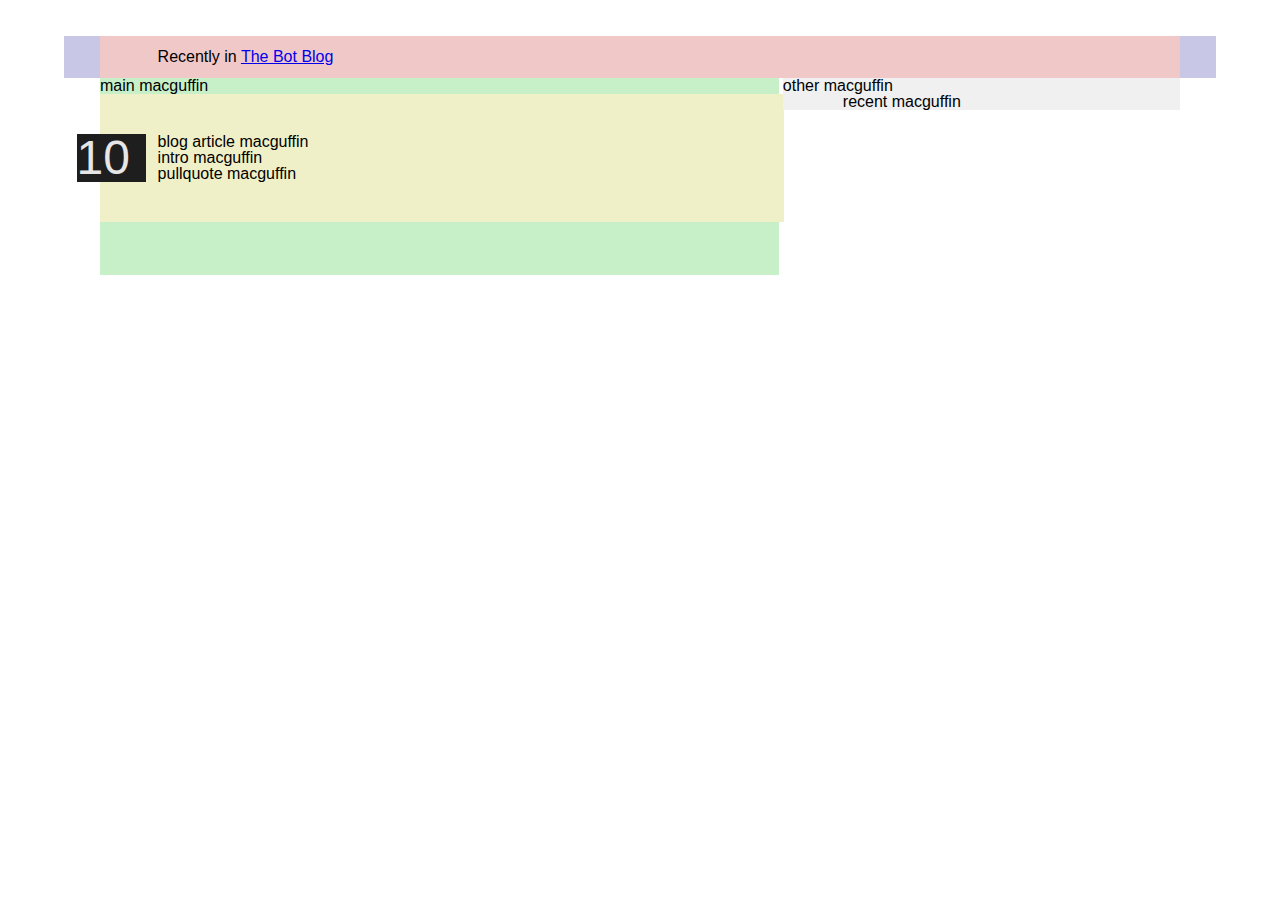
<file: flexible_grid/index.html>
<html>	
  <head>
    <link rel="stylesheet" href="reset.css" type="text/css" />
    <link rel="stylesheet" href="style_percent.css" type="text/css" />
    <!--<link rel="stylesheet" href="style.css" type="text/css" />-->
  </head>
  <body>
    <div class="page ">
      <div class="blog section  "/>
	<h1 class="lede">Recently in <a href="#"> The Bot Blog</a></h1>
        <div class="blog main">
		<p>main macguffin</p>
          <div class="blog article">
            <div class="date">10</div>
	    <p> blog article macguffin </p>
            <div class="introduction ">
		    <p> intro macguffin </p>
              <div class="pullquote ">
		  <p> pullquote macguffin </p>
              </div>
            </div>
          </div>
        </div>
        <div class="other ">
		    <p> other macguffin </p>
           <div class="recent_entries">
		    <p> recent macguffin </p>
           </div>
        </div>
        </div>
      </div>
    </div>
  </body>
</html>
</file>
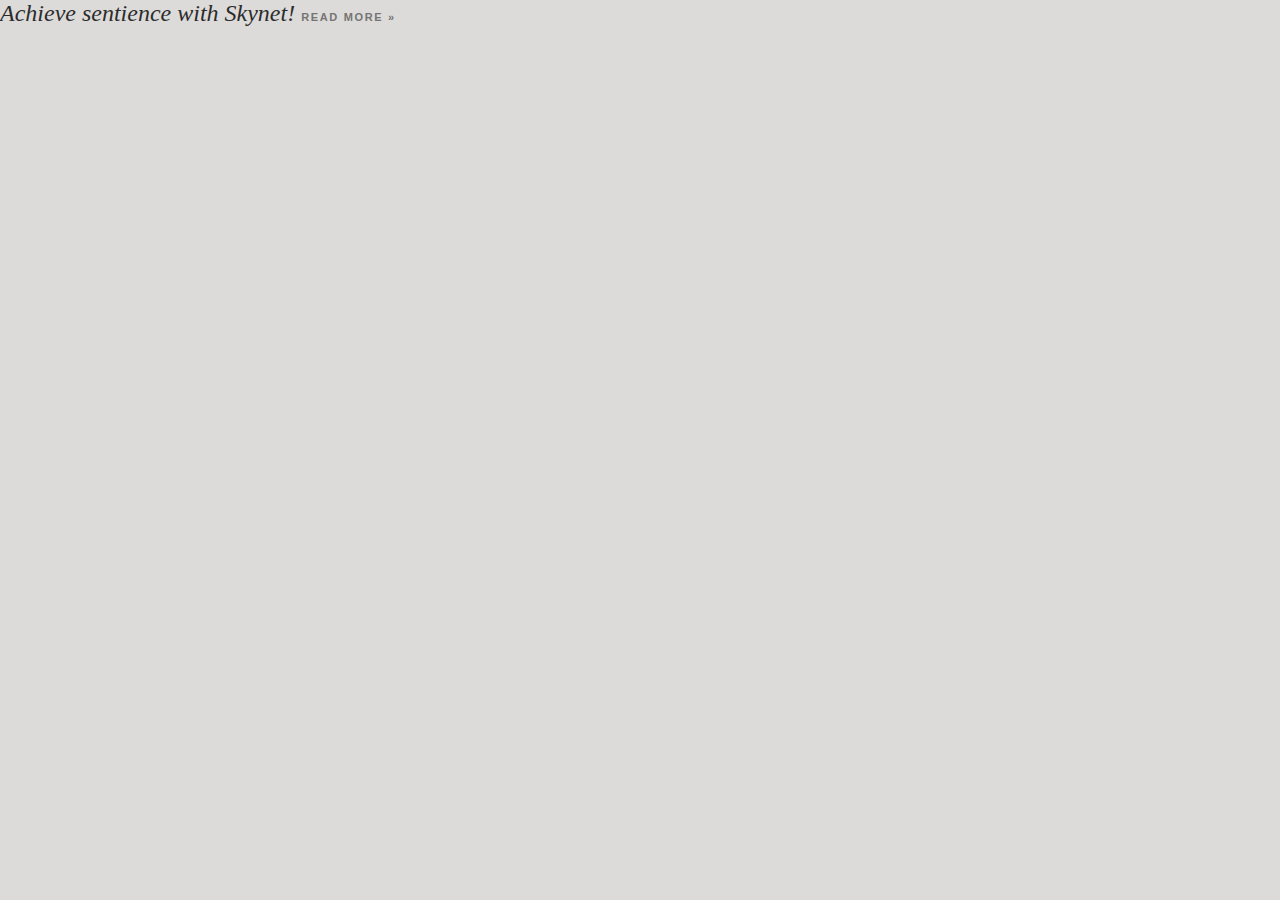
<file: flexible_typesetting/index.html>
<html>
 <head>
   <link rel="stylesheet" href="reset.css" type="text/css" charset="utf-8"/>
   <link rel="stylesheet" href="style.css" type="text/css" charset="utf-8"/>
 </head>
 <body>
   <h1>Achieve sentience with Skynet! <a href="#">Read More &raquo;</a></h1>
 </body>
</html>
</file>
<file: flexible_grid/style_percent.css>
/* spec width, or measurements in px will usually mean a 
 * base width as referred to by spec in the responsive book */
.page {
	margin: 36px auto;
	/*width: 960px;*/
	width: 90%;
	background-color: rgba(200,200,230,1);
	font-family:arial,sans-serif;
}

.lede {
	/*padding: 0 48px 0 48px*/
	padding: 0.8em  5.33333333%; /* 48px/900px */
}

.blog {
	margin: 0 auto 53px;
	/*width: 900px;*/
        /* 900px / 960px *  , basing off of context width 
        (context beign div.page) rather than base font size*/ 
	width: 93.75%; 
	background-color: rgba(240,200,200,1);
}

.blog .main {
	float: left;
	/*width:566px;*/
	/*context is 900px div.blog, so 566px/900px */
	width:62.8888889%; 
	background-color: rgba(200,240,200,1);
}

.blog .article  {
	float: left;
	/*context is main, spec width 566px*/
	/* line up the text with the title padding */
	/* the intent is to make the text take up a spec width of 474px */
        padding: 40px 8.48056537%; /* 48px/566px */
	width : 83.74558303886925%;/*474px/566px */
	background-color: rgba(240,240,200,1);
}

.date {
	float:left;
	width: 69px;
	margin-left: -81px;

	background-color:rgba(30,30,30,1);
	/* relative to base size */
	font-size: 3em;
	color:rgba(230,230,230,1);
}


.blog .other {
	float: right;
	/*width: 331px*/;
       /*331px / 900px*/
	width:36.7777778%; 
	background-color: rgba(240,240,240,1);
}

.blog .other .recent_entries {
	margin: 0 auto;
	width: 69.7885196%; /* 231px / 331px */
}
</file>
<file: flexible_grid/style.css>
/*div {
	border: 1px solid black;
}*/

/*.container:before, 
.container:after{
	content:"";
	display:table;
}
.container:after  {
	clear:both;
}
.container {
	zoom:1;
}*/

.page {
	/*margin: 36px auto;*/
	margin: 2.25em auto;
	/*width: 960px;*/
	width: 60em;

	background-color: rgba(200,200,230,1);
}

.blog {
	/*margin: 0 auto 53px;*/
	margin: 0 auto 3.3125em;
	/*width: 900px;*/
	width: 56.25em;

	background-color: rgba(240,200,200,1);
}

.blog .main, .blog .main .article {
	float: left;
	/*width:566px;*/
	width:35.375em;

	background-color: rgba(200,240,200,1);
}

.blog .other {
	float: right;
	/*width: 331px*/;
	width: 20.6875em;

	background-color: rgba(240,240,240,1);
}
</file>
<file: flexible_typesetting/style.css>
body {
	background-color: #DCDBD9;
	color: #2C2C2C;
	/* set base type size to the browser's default.  use
	 * ems to size up or down from here. */
	font: normal 100% Cambria, Georgia, serif;
}

h1 {
	/*think in terms  ratio=(target font size )/(context or containing font size)*/
	/* aka "target / context = result" */
	font-size:1.5em; /*assuming base size of 16px, and desired 24, 24/16 = 1.5*/
	font-style: italic;
	font-weight: normal;
}

h1 a {
	color: #747474;
	/*since the a is a child of h1, ems are relative to 
	 * the parent/containing h1 size. Assuming that's 24px, 
         * ratio=11px/24px */
	font: bold 0.458333333333333em Calibri,Optima, Arial, sans-serif;
	letter-spacing: 0.15em;
	text-transform: uppercase;
	text-decoration: none;
}
</file>
